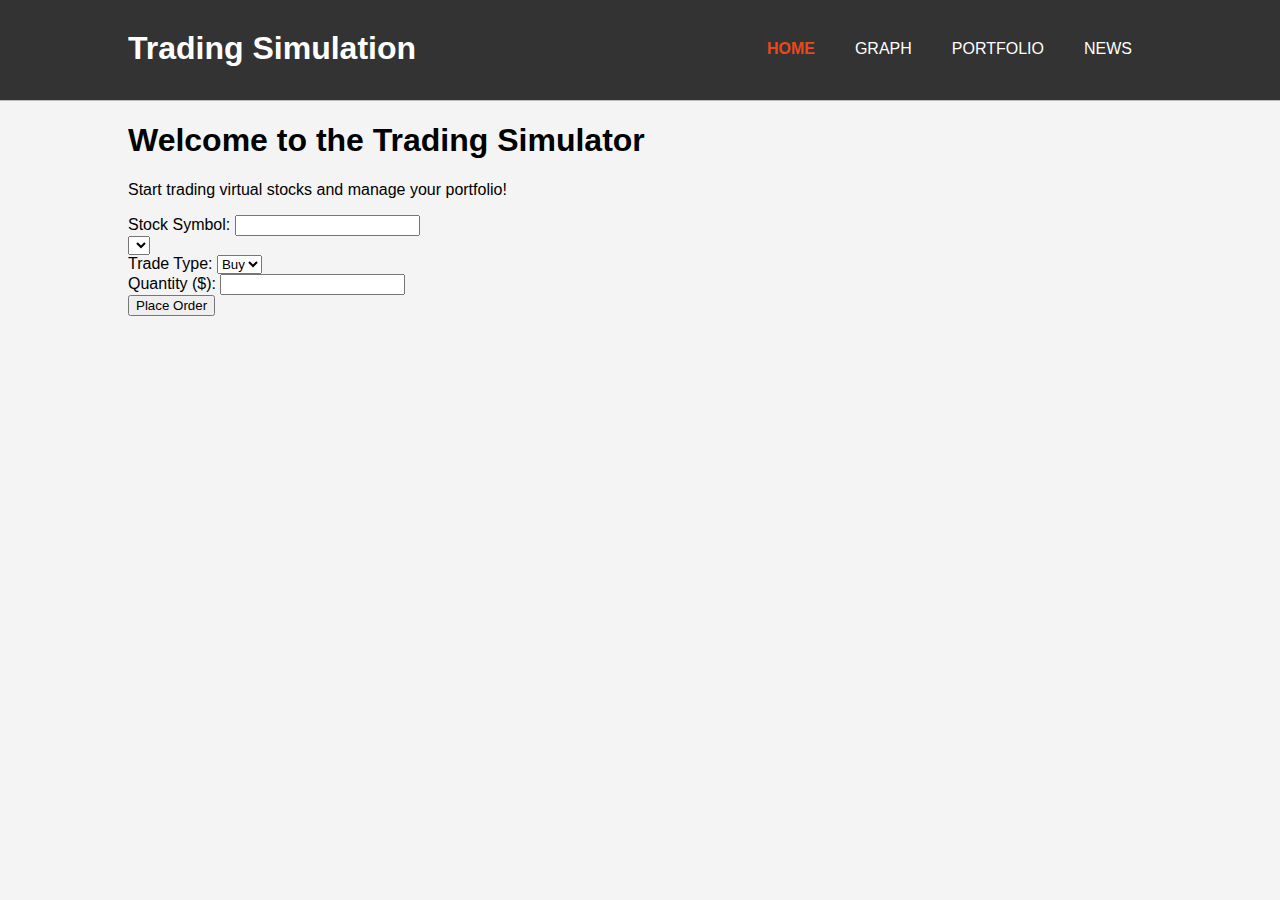
<file: www/index.html>
<!DOCTYPE html>
<html lang="en">
<head>
    <meta charset="UTF-8">
    <meta name="viewport" content="width=device-width, initial-scale=1.0">
    <title>Trading Simulation</title>
    <!-- include css/header.css-->
    <link rel="stylesheet" href="/css/header.css">
</head>
<body>
    <header>
        <div class="container">
            <div id="branding">
                <h1>Trading Simulation</h1>
            </div>
            <nav>
                <ul>
                    <li class="current"><a href="#">Home</a></li>
                    <li><a href="/www/graph.html">Graph</a></li>
                    <li><a href="/www/portfolio.html">Portfolio</a></li>
                    <li><a href="/www/news.html">News</a></li>
                </ul>
            </nav>
        </div>
    </header>

    <div class="container">
        <section id="main">
            <h1>Welcome to the Trading Simulator</h1>
            <p>Start trading virtual stocks and manage your portfolio!</p>
            <form id="stockForm">

                <label for="stockName">Stock Symbol:</label>
                <input type="text" id="stockInput" name="stockInput" required>
                </br>
                <select id="stockName" name="stockName">
                    <!--option id="defaultOption" value="GOOG"> - Select a stock - </option-->
                    <!-- Autocomplete will put value here-->
                </select>
                <!--input type="text" id="stockName" name="stockName" required-->
                <!--div id="autocompleteList" class="autocomplete-items"></div-->
                <br>
                <div>
                    <label for="tradeType">Trade Type:</label>
                    <select id="tradeType" name="tradeType">
                        <option value="buy">Buy</option>
                        <option value="sell">Sell</option>
                    </select>
                </div>

                <div>
                    <label for="quantity">Quantity ($):</label>
                    <input type="number" id="quantity" name="quantity">
                </div>
        
                <div>
                    <input type="submit" value="Place Order">
                </div>
            </form>
        </section>
    </div>
</body>
<script src="/js/autocomplete.js"></script>
</html>
</file>
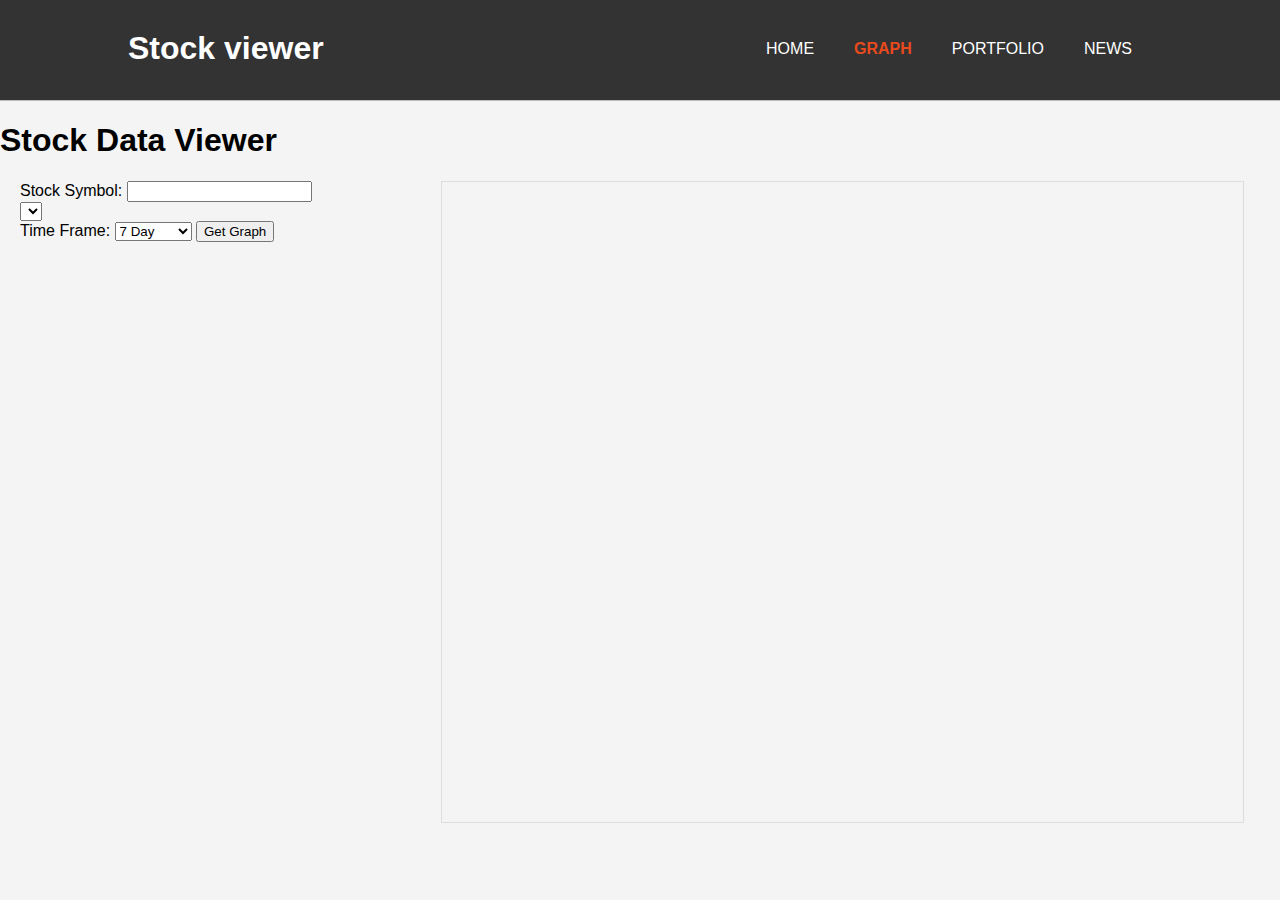
<file: www/graph.html>
<!DOCTYPE html>
<html lang="en">
<head>
    <meta charset="UTF-8">
    <meta name="viewport" content="width=device-width, initial-scale=1.0">
    <title>Stock Data Viewer</title>
    <link rel="stylesheet" href="/css/header.css">
    <style>
        .content {
            display: flex;
            justify-content: space-between;
            margin: 20px;
        }

        #stockForm {
            flex: 1;
            margin-right: 20px; /* Add some space between the form and the graph */
        }

        #graphContainer {
            flex: 2;
            border: 1px solid #ddd; /* Just for visual separation */
            padding: 0px;
            height: 40rem; /* Adjust as needed */
            margin-right: 1rem;
        }
        #autocompleteList {
            position: absolute;
            border: 1px solid #ddd;
            border-top: none;
            z-index: 1000;
            top: 100%; /* Adjust based on your layout */
            left: 0;
            width: 100%;
            background-color: white;
            overflow-y: auto;
            max-height: 200px; /* Adjust based on your preference */
            box-shadow: 0px 4px 8px rgba(0,0,0,0.1);
        }

        #autocompleteList div {
            padding: 10px;
            cursor: pointer;
        }

        #autocompleteList div:hover {
            background-color: #f0f0f0;
        }
        /* Autocomplete container */
        .autocomplete-items {
            position: absolute;
            border: 1px solid #d4d4d4;
            border-bottom: none;
            border-top: none;
            z-index: 99;
            /* Position it below the input */
            top: 100%;
            left: 0;
            right: 0;
        }

        /* Autocomplete items */
        .autocomplete-items div {
            padding: 10px;
            cursor: pointer;
            background-color: #fff; 
            border-bottom: 1px solid #d4d4d4; 
        }

        /* Item hover */
        .autocomplete-items div:hover {
            background-color: #e9e9e9; 
        }
    </style>
</head>
<body>
    <header>
        <div class="container">
            <div id="branding">
                <h1>Stock viewer</h1>
            </div>
            <nav>
                <ul>
                    <li><a href="/www/index.html">Home</a></li>
                    <li class="current"><a href="/www/graph.html">Graph</a></li>
                    <li><a href="/www/portfolio.html">Portfolio</a></li>
                    <li><a href="/www/news.html">News</a></li>
                </ul>
            </nav>
        </div>
    </header>
    <h1>Stock Data Viewer</h1>
    <div class="content">
        <form id="stockForm">

            <label for="stockName">Stock Symbol:</label>
            <input type="text" id="stockInput" name="stockInput">
            </br>
            <select id="stockName" name="stockName">
                <!--option id="defaultOption" value="GOOG"> - Select a stock - </option-->
                <!-- Autocomplete will put value here-->
            </select>
            <!--input type="text" id="stockName" name="stockName" required-->
            <!--div id="autocompleteList" class="autocomplete-items"></div-->
            <br>
            <label for="timeFrame">Time Frame:</label>
            <select id="timeFrame" name="timeFrame">
                <option value="7d">7 Day</option>
                <option value="5d">5 Days</option>
                <option value="1m">1 Month</option>
                <option value="3m">3 Months</option>
                <option value="1y">1 Year</option>
                <option value="5y">5 Years</option>
            </select>
    
            <button>Get Graph</button>
        </form>

        <div id="graphContainer">
            <!-- The graph will be displayed here -->
        </div>
    </div>

    <script src="/js/graph.js"></script>
    <script src="/js/autocomplete.js"></script>
</body>
</html>
</file>
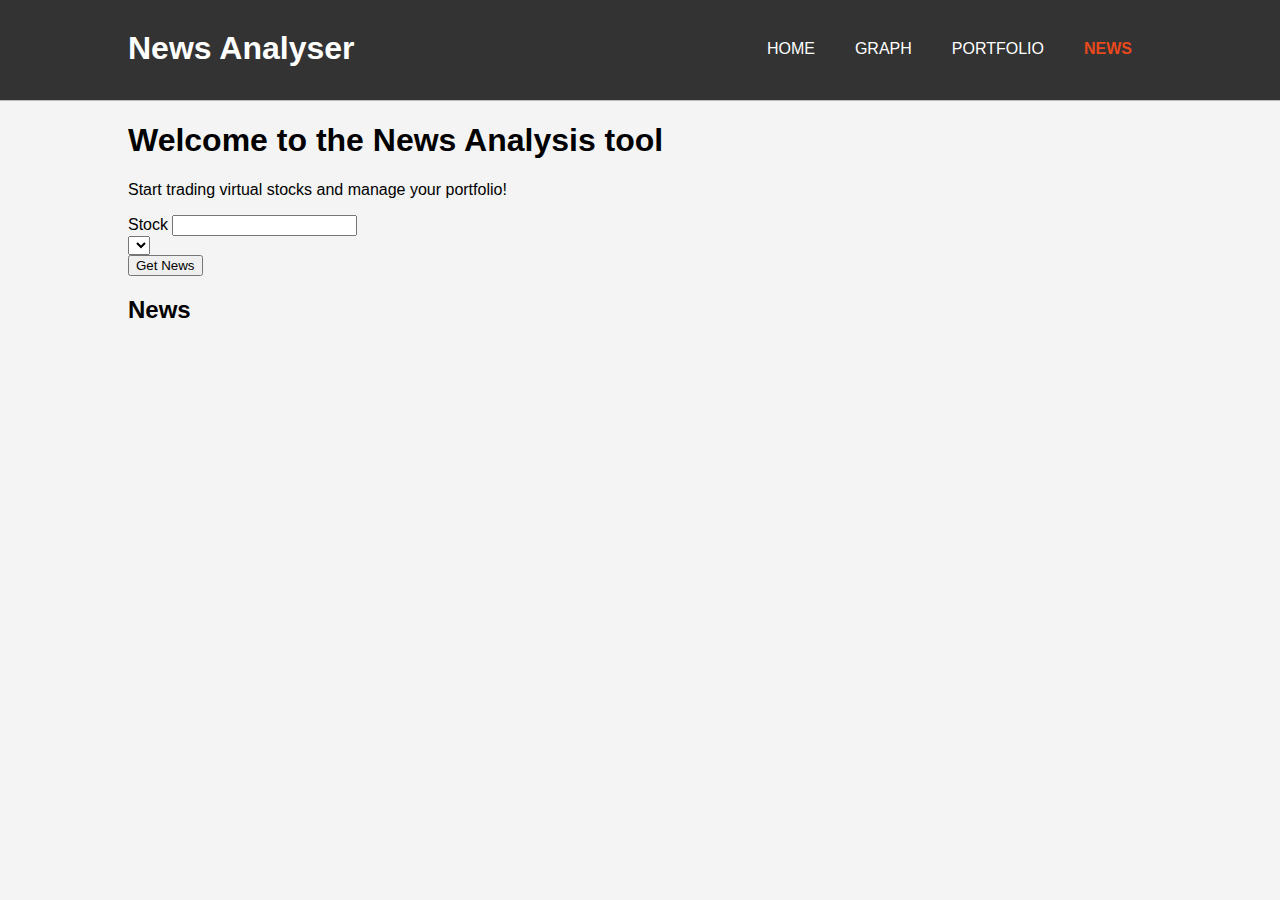
<file: www/news.html>
<!DOCTYPE html>
<html lang="en">
<head>
    <meta charset="UTF-8">
    <meta name="viewport" content="width=device-width, initial-scale=1.0">
    <title>News Analysis</title>
    <!-- include css/header.css-->
    <link rel="stylesheet" href="/css/header.css">
    <style>
    .news-article img {
        max-width: 20%; /* This ensures the image is never more than 100% of its container's width */
        height: auto; /* This maintains the aspect ratio of the image */
    }   
    </style>
</head>
<body>
    <header>
        <div class="container">
            <div id="branding">
                <h1>News Analyser</h1>
            </div>
            <nav>
                <ul>
                    <li><a href="/www/index/html">Home</a></li>
                    <li><a href="/www/graph.html">Graph</a></li>
                    <li><a href="/www/portfolio.html">Portfolio</a></li>
                    <li class="current"><a href="/www/news.html">News</a></li>
                </ul>
            </nav>
        </div>
    </header>

    <div class="container">
        <section id="main">
            <h1>Welcome to the News Analysis tool</h1>
            <p>Start trading virtual stocks and manage your portfolio!</p>
            <form id="stockForm">

                <label for="stockName">Stock </label>
                <input type="text" id="stockInput" name="stockInput" required>
                </br>
                <select id="stockName" name="stockName">
                    <!--option id="defaultOption" value="GOOG"> - Select a stock - </option-->
                    <!-- Autocomplete will put value here-->
                </select>
                <!--input type="text" id="stockName" name="stockName" required-->
                <!--div id="autocompleteList" class="autocomplete-items"></div-->
                <br>
        
                <div>
                    <input type="submit" value="Get News">
                </div>
            </form>

            <div id="news">
                <h2>News</h2>
                <div id="newsList"></div>
            </div>
        </section>
    </div>
</body>
<script src="/js/autocomplete.js"></script>
<script src="/js/news.js"></script>
</html>
</file>
<file: css/header.css>
body {
    font-family: Arial, sans-serif;
    margin: 0;
    padding: 0;
    background-color: #f4f4f4;
}
.container {
    width: 80%;
    margin: auto;
    overflow: hidden;
}
header {
    background: #333;
    color: #fff;
    padding-top: 30px;
    min-height: 70px;
    border-bottom: #bbb 1px solid;
}
header a {
    color: #fff;
    text-decoration: none;
    text-transform: uppercase;
    font-size: 16px;
}
header ul {
    padding: 0;
    margin: 0;
    list-style: none;
    overflow: hidden;
}
header li {
    float: left;
    display: inline;
    padding: 0 20px 0 20px;
}
header #branding {
    float: left;
}
header #branding h1 {
    margin: 0;
}
header nav {
    float: right;
    margin-top: 10px;
}
header .highlight, header .current a {
    color: #e8491d;
    font-weight: bold;
}
header a:hover {
    color: #ffffff;
    font-weight: bold;
}
</file>
